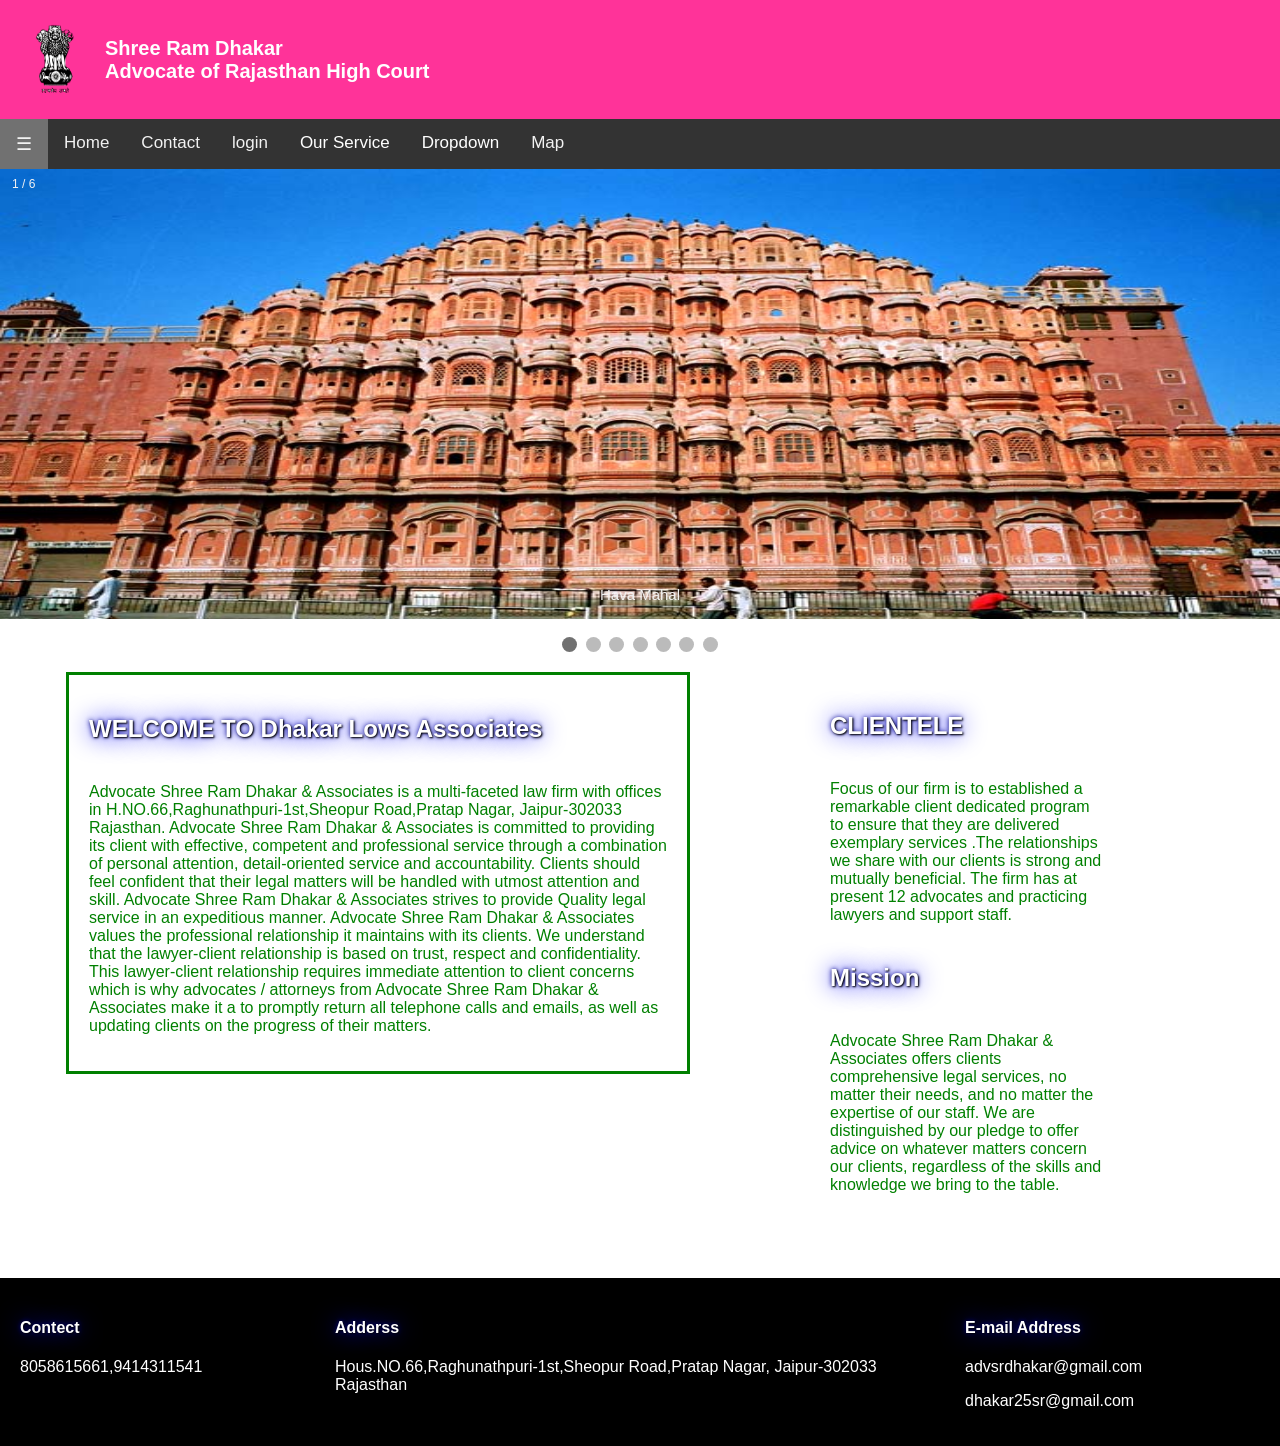
<file: index.html>
<!DOCTYPE html>
<HTML>
	<HEAD> 
		<link href="images/logo.png">
		<TITLE> Welcome to Dhakar</TITLE>
		<LINK rel="stylesheet" type="text/css" href="shree.css">	

	</HEAD>
	<BODY>
		<div class="hader">
				
					<img src="logo.png"  alt="Logo" style="height:80px;  width:70px; margin-right:15px;">
					<h2>Shree Ram Dhakar </br>Advocate of Rajasthan High Court</h2>
				        
					
		</div>
		<div id="navbar">
  			<a class="active" href="#home"><span style="font-size:18px;cursor:pointer" onclick="openNav()">&#9776; </span></a>
  			<a href="#news">Home</a>
  			<a href="#contact">Contact</a>
  			<a href="#login">login</a>
				<div class="dropdown">
    					<button class="dropbtn">Our Service
      					<i class="fa fa-caret-down"></i>
   		 			</button>
    					<div class="dropdown-content">
      					<a href="#">Criminal Low</a>
      					<a href="#">Link 2</a>
      					<a href="#">Link 3</a>
    					</div>
  				</div> 
				<div class="dropdown">
    					<button class="dropbtn">Dropdown 
      					<i class="fa fa-caret-down"></i>
   		 			</button>
    					<div class="dropdown-content">
      					<a href="#">Link 1</a>
      					<a href="#">Link 2</a>
      					<a href="#">Link 3</a>
    					</div>
  				</div> 
			<a href="#login">Map</a>
   			
	

		</div>		
		<script>
			window.onscroll = function() {myFunction()};

			var topnav = document.getElementById("topnav");
			var sticky = navbar.offsetTop;

			function myFunction() {
  				if (window.pageYOffset >= sticky) {
   					 navbar.classList.add("sticky")
  					} else {
    				navbar.classList.remove("sticky");
 				 }
			}
		</script>
		<div id="mySidenav" class="sidenav">
  				<a href="javascript:void(0)" class="closebtn" onclick="closeNav()">&times;</a>
  					<a href="#">About</a>
  					<a href="#">Falculty</a>
 					 <a href="#">Samester</a>
  					<a href="#">Ragister</a>
  					<a href="#">Contact</a>
		</div>



<script>
function openNav() {
    document.getElementById("mySidenav").style.width = "450px";
}

function closeNav() {
    document.getElementById("mySidenav").style.width = "0";
}
</script>

<div class="slideshow-container">

		<div class="mySlides fade">
 			 <div class="numbertext">1 / 6</div>
 			 <img src="hawa-mahal-jaipur.jpg" style="width:100%; height:450px;" >
  				<div class="text">Hava Mahal</div>
		</div>

		<div class="mySlides fade">
  			<div class="numbertext">2 / 6</div>
  			<img src="jaigarh-fort-jaipur-lg.jpg" style="width:100%; height:450px;">
  			<div class="text">Jaigarh Fort</div>
		</div>

		<div class="mySlides fade">
  			<div class="numbertext">3 / 6</div>
  			<img src="jal-mahal-jaipur.jpg" style="width:100%; height:450px;">
  			<div class="text">Jal Mahal</div>
		</div>
		<div class="mySlides fade">
  			<div class="numbertext">4 / 6</div>
  			<img src="mitchell-ng-liang-an-580748-unsplash.jpg" style="width:100%; height:450px;">
  			<div class="text">mitchell-ng-liang-an</div>
		</div>
		<div class="mySlides fade">
  			<div class="numbertext">5 / 6</div>
  			<img src="naveed-ahmed-750237-unsplash.jpg" style="width:100%; height:450px;">
  			<div class="text">National Flag</div>
		</div>
		<div class="mySlides fade">
  			<div class="numbertext">6 / 6</div>
  			<img src="ibrahim-rifath-781946-unsplash.jpg" style="width:100%; height:450px;">
  			<div class="text">ibrahim-rifath</div>
		</div>
		<div class="mySlides fade">
  			<div class="numbertext">3 / 3</div>
  			<img src="amer-palace-jaipur.jpg" style="width:100%; height:450px;">
  			<div class="text">Amer-palace</div>
		</div>

</div>
<br>

<div style="text-align:center">
  <span class="dot"></span> 
  <span class="dot"></span> 
  <span class="dot"></span> 
  <span class="dot"></span> 
  <span class="dot"></span> 
  <span class="dot"></span> 
  <span class="dot"></span> 
</div>

<script>
var slideIndex = 0;
showSlides();

function showSlides() {
    var i;
    var slides = document.getElementsByClassName("mySlides");
    var dots = document.getElementsByClassName("dot");
    for (i = 0; i < slides.length; i++) {
       slides[i].style.display = "none";  
    }
    slideIndex++;
    if (slideIndex > slides.length) {slideIndex = 1}    
    for (i = 0; i < dots.length; i++) {
        dots[i].className = dots[i].className.replace(" active", "");
    }
    slides[slideIndex-1].style.display = "block";  
    dots[slideIndex-1].className += " active";
    setTimeout(showSlides, 2000); // Change image every 2 seconds
}
</script>









		<div class="content">
  <div class="row">
  
  <div class="column middle">
    <h2 style="padding:10px; color: white; text-shadow: 1px 1px 2px black, 0 0 25px blue, 0 0 5px darkblue;" >WELCOME TO Dhakar Lows Associates</h2>
    
    <p style="padding:10px;">

Advocate Shree Ram Dhakar & Associates is a multi-faceted law firm with offices in H.NO.66,Raghunathpuri-1st,Sheopur Road,Pratap Nagar, Jaipur-302033 Rajasthan. Advocate Shree Ram Dhakar & Associates is committed to providing its client with effective, competent and professional service through a combination of personal attention, detail-oriented service and accountability. Clients should feel confident that their legal matters will be handled with utmost attention and skill. Advocate Shree Ram Dhakar & Associates strives to provide Quality legal service in an expeditious manner. Advocate Shree Ram Dhakar & Associates values the professional relationship it maintains with its clients. We understand that the lawyer-client relationship is based on trust, respect and confidentiality. This lawyer-client relationship requires immediate attention to client concerns which is why advocates / attorneys from Advocate Shree Ram Dhakar & Associates make it a to promptly return all telephone calls and emails, as well as updating clients on the progress of their matters. </p>
    
  </div>
  <div class="column side">
    <h2 style="padding:10px; color: white; text-shadow: 1px 1px 2px black, 0 0 25px blue, 0 0 5px darkblue;">CLIENTELE</h2>																																																	
    <p style="padding:10px;">
Focus of our firm is to established a remarkable client dedicated program to ensure that they are delivered exemplary services .The relationships we share with our clients is strong and mutually beneficial. The firm has at present 12 advocates and practicing lawyers and support staff. </p>
    <h2 style="padding:10px; color: white; text-shadow: 1px 1px 2px black, 0 0 25px blue, 0 0 5px darkblue;">Mission</h2>
<p style="padding:10px;">Advocate Shree Ram Dhakar & Associates offers clients comprehensive legal services, no matter their needs, and no matter the expertise of our staff. We are distinguished by our pledge to offer advice on whatever matters concern our clients, regardless of the skills and knowledge we bring to the table.
 </p>
  </div>
</div>








<div class="content">
</div>
  
</div>

	<div class="footer">
		
			<div class="row1">
  <div class="column side1">
    <h4 style="color: white; text-shadow: 1px 1px 2px black, 0 0 25px blue, 0 0 5px darkblue;">Contect</h4>
    <p>8058615661,9414311541</p>
  </div>
  <div class="column middle1">
    <h4 style="  color: white;
    text-shadow: 1px 1px 2px black, 0 0 25px blue, 0 0 5px darkblue;">Adderss</h4>
    <p> Hous.NO.66,Raghunathpuri-1st,Sheopur Road,Pratap Nagar, Jaipur-302033 Rajasthan </p>
    
  </div>
  <div class="column side1">
    <h4 style="color: white; text-shadow: 1px 1px 2px black, 0 0 25px blue, 0 0 5px darkblue;">E-mail Address</h4>
    <p>advsrdhakar@gmail.com</p>
	<p>dhakar25sr@gmail.com</p>
  </div>
</div>

			








  		
	


<script>
window.onscroll = function() {myFunction()};

var navbar = document.getElementById("navbar");
var sticky = navbar.offsetTop;

function myFunction() {
  if (window.pageYOffset >= sticky) {
    navbar.classList.add("sticky")
  } else {
    navbar.classList.remove("sticky");
  }
}
</script>


	</BODY>
</HTML>
</file>
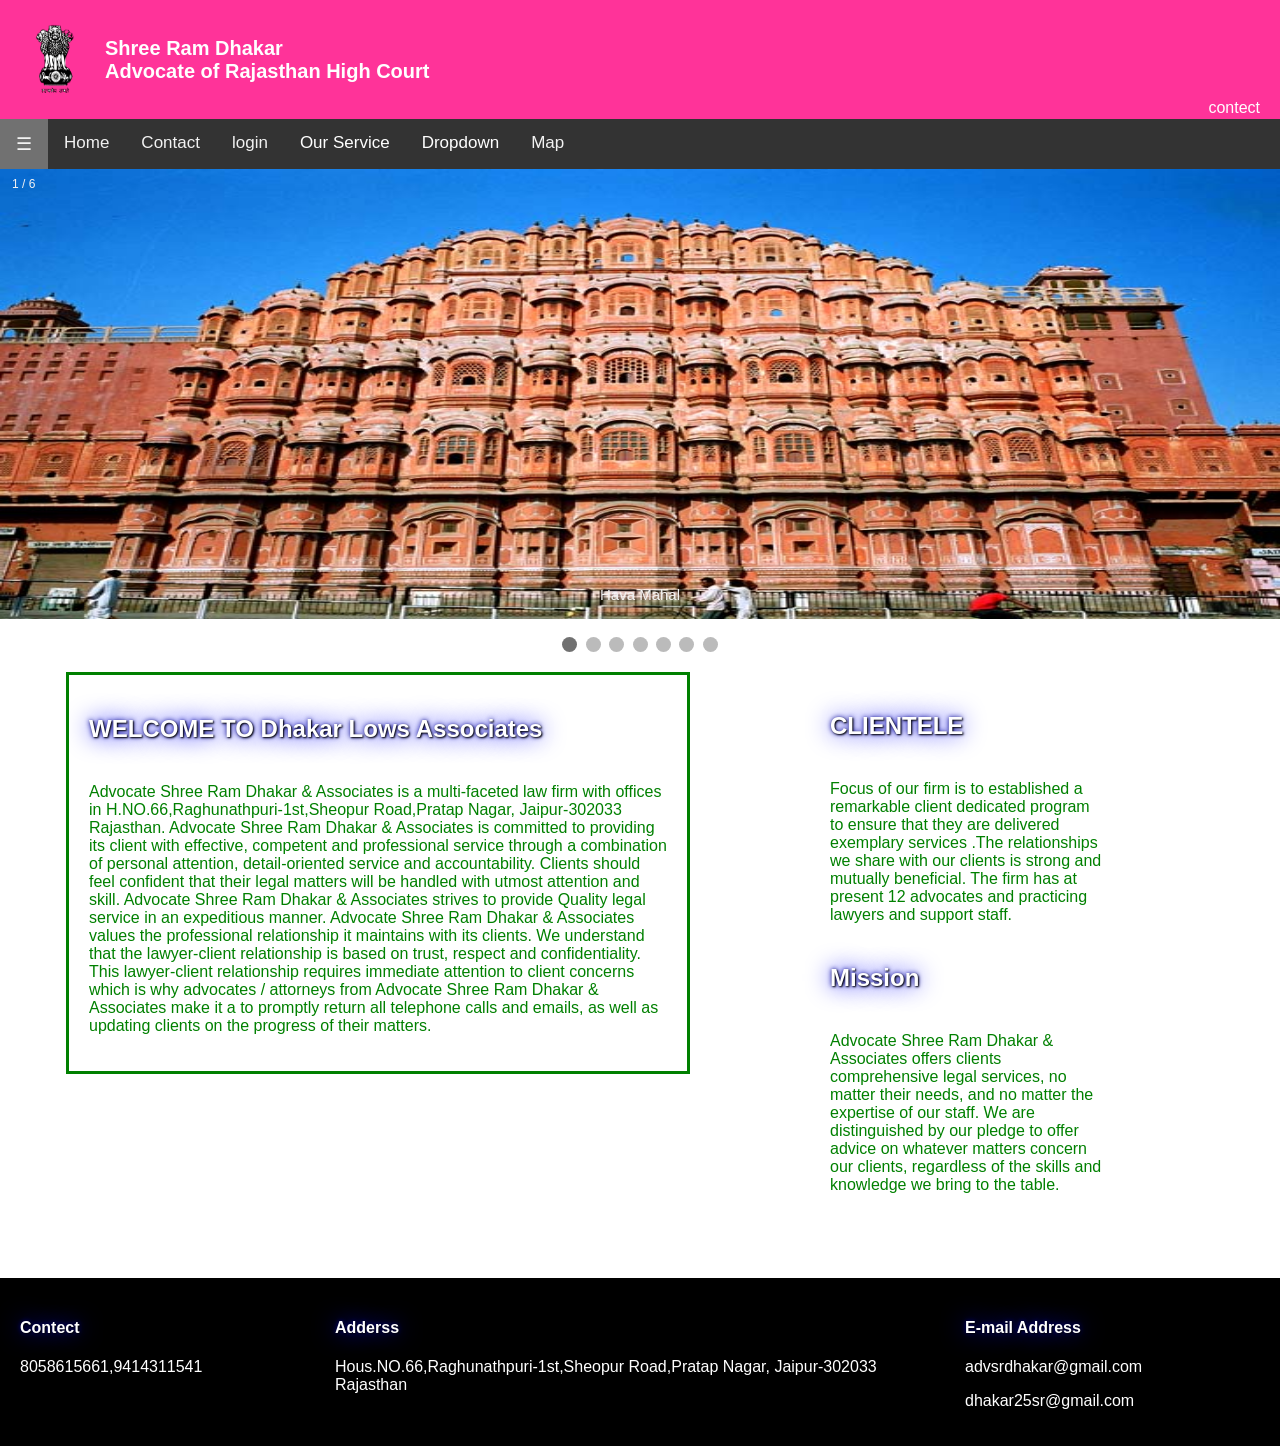
<file: shree.html>
<!DOCTYPE html>
<HTML>
	<HEAD> 
		<link href="images/logo.png">
		<TITLE> WELCOME TO RAJASTHAN HIGH COURT</TITLE>
		<LINK rel="stylesheet" type="text/css" href="shree.css">	

	</HEAD>
	<BODY>
		<div class="hader">
				
					<img src="logo.png"  alt="Logo" style="height:80px;  width:70px; margin-right:15px;">
					<h2>Shree Ram Dhakar </br>Advocate of Rajasthan High Court</h2>
				        
					<div class="had1">
					<span>contect </span>
					</div>
		</div>
		<div id="navbar">
  			<a class="active" href="#home"><span style="font-size:18px;cursor:pointer" onclick="openNav()">&#9776; </span></a>
  			<a href="#news">Home</a>
  			<a href="#contact">Contact</a>
  			<a href="#login">login</a>
				<div class="dropdown">
    					<button class="dropbtn">Our Service
      					<i class="fa fa-caret-down"></i>
   		 			</button>
    					<div class="dropdown-content">
      					<a href="#">Criminal Low</a>
      					<a href="#">Link 2</a>
      					<a href="#">Link 3</a>
    					</div>
  				</div> 
				<div class="dropdown">
    					<button class="dropbtn">Dropdown 
      					<i class="fa fa-caret-down"></i>
   		 			</button>
    					<div class="dropdown-content">
      					<a href="#">Link 1</a>
      					<a href="#">Link 2</a>
      					<a href="#">Link 3</a>
    					</div>
  				</div> 
			<a href="#login">Map</a>
   			
	

		</div>		
		<script>
			window.onscroll = function() {myFunction()};

			var topnav = document.getElementById("topnav");
			var sticky = navbar.offsetTop;

			function myFunction() {
  				if (window.pageYOffset >= sticky) {
   					 navbar.classList.add("sticky")
  					} else {
    				navbar.classList.remove("sticky");
 				 }
			}
		</script>
		<div id="mySidenav" class="sidenav">
  				<a href="javascript:void(0)" class="closebtn" onclick="closeNav()">&times;</a>
  					<a href="#">About</a>
  					<a href="#">Falculty</a>
 					 <a href="#">Samester</a>
  					<a href="#">Ragister</a>
  					<a href="#">Contact</a>
		</div>



<script>
function openNav() {
    document.getElementById("mySidenav").style.width = "450px";
}

function closeNav() {
    document.getElementById("mySidenav").style.width = "0";
}
</script>

<div class="slideshow-container">

		<div class="mySlides fade">
 			 <div class="numbertext">1 / 6</div>
 			 <img src="hawa-mahal-jaipur.jpg" style="width:100%; height:450px;" >
  				<div class="text">Hava Mahal</div>
		</div>

		<div class="mySlides fade">
  			<div class="numbertext">2 / 6</div>
  			<img src="jaigarh-fort-jaipur-lg.jpg" style="width:100%; height:450px;">
  			<div class="text">Jaigarh Fort</div>
		</div>

		<div class="mySlides fade">
  			<div class="numbertext">3 / 6</div>
  			<img src="jal-mahal-jaipur.jpg" style="width:100%; height:450px;">
  			<div class="text">Jal Mahal</div>
		</div>
		<div class="mySlides fade">
  			<div class="numbertext">4 / 6</div>
  			<img src="mitchell-ng-liang-an-580748-unsplash.jpg" style="width:100%; height:450px;">
  			<div class="text">mitchell-ng-liang-an</div>
		</div>
		<div class="mySlides fade">
  			<div class="numbertext">5 / 6</div>
  			<img src="naveed-ahmed-750237-unsplash.jpg" style="width:100%; height:450px;">
  			<div class="text">National Flag</div>
		</div>
		<div class="mySlides fade">
  			<div class="numbertext">6 / 6</div>
  			<img src="ibrahim-rifath-781946-unsplash.jpg" style="width:100%; height:450px;">
  			<div class="text">ibrahim-rifath</div>
		</div>
		<div class="mySlides fade">
  			<div class="numbertext">3 / 3</div>
  			<img src="amer-palace-jaipur.jpg" style="width:100%; height:450px;">
  			<div class="text">Amer-palace</div>
		</div>

</div>
<br>

<div style="text-align:center">
  <span class="dot"></span> 
  <span class="dot"></span> 
  <span class="dot"></span> 
  <span class="dot"></span> 
  <span class="dot"></span> 
  <span class="dot"></span> 
  <span class="dot"></span> 
</div>

<script>
var slideIndex = 0;
showSlides();

function showSlides() {
    var i;
    var slides = document.getElementsByClassName("mySlides");
    var dots = document.getElementsByClassName("dot");
    for (i = 0; i < slides.length; i++) {
       slides[i].style.display = "none";  
    }
    slideIndex++;
    if (slideIndex > slides.length) {slideIndex = 1}    
    for (i = 0; i < dots.length; i++) {
        dots[i].className = dots[i].className.replace(" active", "");
    }
    slides[slideIndex-1].style.display = "block";  
    dots[slideIndex-1].className += " active";
    setTimeout(showSlides, 2000); // Change image every 2 seconds
}
</script>









		<div class="content">
  <div class="row">
  
  <div class="column middle">
    <h2 style="padding:10px; color: white; text-shadow: 1px 1px 2px black, 0 0 25px blue, 0 0 5px darkblue;" >WELCOME TO Dhakar Lows Associates</h2>
    
    <p style="padding:10px;">

Advocate Shree Ram Dhakar & Associates is a multi-faceted law firm with offices in H.NO.66,Raghunathpuri-1st,Sheopur Road,Pratap Nagar, Jaipur-302033 Rajasthan. Advocate Shree Ram Dhakar & Associates is committed to providing its client with effective, competent and professional service through a combination of personal attention, detail-oriented service and accountability. Clients should feel confident that their legal matters will be handled with utmost attention and skill. Advocate Shree Ram Dhakar & Associates strives to provide Quality legal service in an expeditious manner. Advocate Shree Ram Dhakar & Associates values the professional relationship it maintains with its clients. We understand that the lawyer-client relationship is based on trust, respect and confidentiality. This lawyer-client relationship requires immediate attention to client concerns which is why advocates / attorneys from Advocate Shree Ram Dhakar & Associates make it a to promptly return all telephone calls and emails, as well as updating clients on the progress of their matters. </p>
    
  </div>
  <div class="column side">
    <h2 style="padding:10px; color: white; text-shadow: 1px 1px 2px black, 0 0 25px blue, 0 0 5px darkblue;">CLIENTELE</h2>																																																	
    <p style="padding:10px;">
Focus of our firm is to established a remarkable client dedicated program to ensure that they are delivered exemplary services .The relationships we share with our clients is strong and mutually beneficial. The firm has at present 12 advocates and practicing lawyers and support staff. </p>
    <h2 style="padding:10px; color: white; text-shadow: 1px 1px 2px black, 0 0 25px blue, 0 0 5px darkblue;">Mission</h2>
<p style="padding:10px;">Advocate Shree Ram Dhakar & Associates offers clients comprehensive legal services, no matter their needs, and no matter the expertise of our staff. We are distinguished by our pledge to offer advice on whatever matters concern our clients, regardless of the skills and knowledge we bring to the table.
 </p>
  </div>
</div>








<div class="content">
</div>
  
</div>

	<div class="footer">
		
			<div class="row1">
  <div class="column side1">
    <h4 style="color: white; text-shadow: 1px 1px 2px black, 0 0 25px blue, 0 0 5px darkblue;">Contect</h4>
    <p>8058615661,9414311541</p>
  </div>
  <div class="column middle1">
    <h4 style="  color: white;
    text-shadow: 1px 1px 2px black, 0 0 25px blue, 0 0 5px darkblue;">Adderss</h4>
    <p> Hous.NO.66,Raghunathpuri-1st,Sheopur Road,Pratap Nagar, Jaipur-302033 Rajasthan </p>
    
  </div>
  <div class="column side1">
    <h4 style="color: white; text-shadow: 1px 1px 2px black, 0 0 25px blue, 0 0 5px darkblue;">E-mail Address</h4>
    <p>advsrdhakar@gmail.com</p>
	<p>dhakar25sr@gmail.com</p>
  </div>
</div>

			








  		
	


<script>
window.onscroll = function() {myFunction()};

var navbar = document.getElementById("navbar");
var sticky = navbar.offsetTop;

function myFunction() {
  if (window.pageYOffset >= sticky) {
    navbar.classList.add("sticky")
  } else {
    navbar.classList.remove("sticky");
  }
}
</script>


	</BODY>
</HTML>
</file>
<file: shree.css>
* {box-sizing: border-box;}
	* {box-sizing: border-box;}


body{margin:0; 
	 font-family: Arial, Helvetica, sans-serif;
    		font-family: "Lato", sans-serif;
		font-family: Verdana, sans-serif; margin:0;
}



.hader{
	background-color: #ff3399;
	color: white;
  	padding: 20px;
	
	
  
}
.hader img{float: left; }



.hader h2{font-size:20px; 

}
.had1 { float: right; } 
#navbar {
     overflow: hidden;
	
  background-color: #333;
	
}

#navbar a {
  float: left;
  display: block;
  color: #f2f2f2;
  text-align: center;
  padding: 14px 16px;
  text-decoration: none;
  font-size: 17px;
}

#navbar a:hover {
  background-color: #000;
  color: white;
}
#navbar a:active{
	background-color: #000;
	color: white;
}
.content {
  padding: 16px;
}
.sticky{
  	position: fixed;
	top: 0;
	width: 100%;
}
.sticky + .slideshow-container{
	padding-top: 60px;
}



.sidenav {
    height: 100%;
    width: 0;
    position: fixed;
    z-index: 1;
    top: 0;
    left: 0;
    background-color: #111;
    overflow-x: hidden;
    transition: 0.5s;
    padding-top: 60px;
}

.sidenav a {
    padding: 8px 8px 8px 32px;
    text-decoration: none;
    font-size: 25px;
    color: #818181;
    display: block;
    transition: 0.3s;
}

.sidenav a:hover {
    color: #f1f1f1;
}

.sidenav .closebtn {
    position: absolute;
    top: 0;
    right: 25px;
    font-size: 36px;
    margin-left: 50px;
}

@media screen and (max-height: 450px;) {
  .sidenav {padding-top: 15px;}
  .sidenav a {font-size: 18px;}
}


.dropdown {
    float: left;
    overflow: hidden;
     position: relative;
}

.dropdown .dropbtn {
    font-size: 17px;    
    border: none;
    outline: none;
    color: white;
    padding: 14px 16px;
    background-color: inherit;
    font-family: inherit;
    margin: 0;
   
}

.topnav a:hover, .dropdown:hover .dropbtn {
    background-color: #000;
}

.dropdown-content {
    display: none;
    position: absolute;
    background-color: #f9f9f9;
    min-width: 160px;
    box-shadow: 0px 8px 16px 0px rgba(0,0,0,0.2);
    z-index: 1;
     position: absolute;
}

.dropdown-content a {
    float: none;
    color: black;
    padding: 12px 16px;
    text-decoration: none;
    display: block;
    text-align: left;
}

.dropdown-content a:hover {
    background-color: #000;
}

.dropdown:hover .dropdown-content {
    display: block;
}



.mySlides {display: none;}
img {vertical-align: middle;}

/* Slideshow container */
.slideshow-container {
  max-width: 100%;
  max-height:50%;
  position: relative;
  margin: auto;
}

/* Caption text */
.text {
  color: #f2f2f2;
  font-size: 15px;
  padding: 8px 12px;
  position: absolute;
  bottom: 8px;
  width: 100%;
  text-align: center;
}

/* Number text (1/3 etc) */
.numbertext {
  color: #f2f2f2;
  font-size: 12px;
  padding: 8px 12px;
  position: absolute;
  top: 0;
}

/* The dots/bullets/indicators */
.dot {
  height: 15px;
  width: 15px;
  margin: 0 2px;
  background-color: #bbb;
  border-radius: 50%;
  display: inline-block;
  transition: background-color 0.6s ease;
}

.active {
  background-color: #717171;
}

/* Fading animation */
.fade {
  -webkit-animation-name: fade;
  -webkit-animation-duration: 1.5s;
  animation-name: fade;
  animation-duration: 1.5s;
}

@-webkit-keyframes fade {
  from {opacity: .4} 
  to {opacity: 1}
}

@keyframes fade {
  from {opacity: .4} 
  to {opacity: 1}
}

/* On smaller screens, decrease text size */
@media only screen and (max-width: 300px) {
  .text {font-size: 11px}
}


/* Create three unequal columns that floats next to each other */
.column {
    float: left;
    padding: 10px;
 
   
}

/* Left and right column */
.column.side {
    width: 25%;
	margin-left: 120px;
	color: green;
}

/* Middle column */
.column.middle {
    width: 50%;
     border: solid ;
    color: green;
    margin-left:50px;
}

/* Clear floats after the columns */
.row:after {
    content: "";
    display: table;
    clear: both;
}

/* Responsive layout - makes the three columns stack on top of each other instead of next to each other */
@media screen and (max-width: 600px) {
    .column.side, .column.middle {
        width: 100%;
    }
}













/* Style the footer */
.footer {
    background-color: #000;
    padding: 10px;
    color: white;
    
}


/* Create three unequal columns that floats next to each other */
.column {
    float: left;
    padding: 10px;
}

/* Left and right column */
.column.side1 {
    width: 25%;
}

/* Middle column */
.column.middle1 {
    width: 50%;
}

/* Clear floats after the columns */
.row1:after {
    content: "";
    display: table;
    clear: both;
}

/* Responsive layout - makes the three columns stack on top of each other instead of next to each other */
@media screen and (max-width: 600px) {
    .column.side1, .column.middle1 {
        width: 100%;
    }
}
</file>
